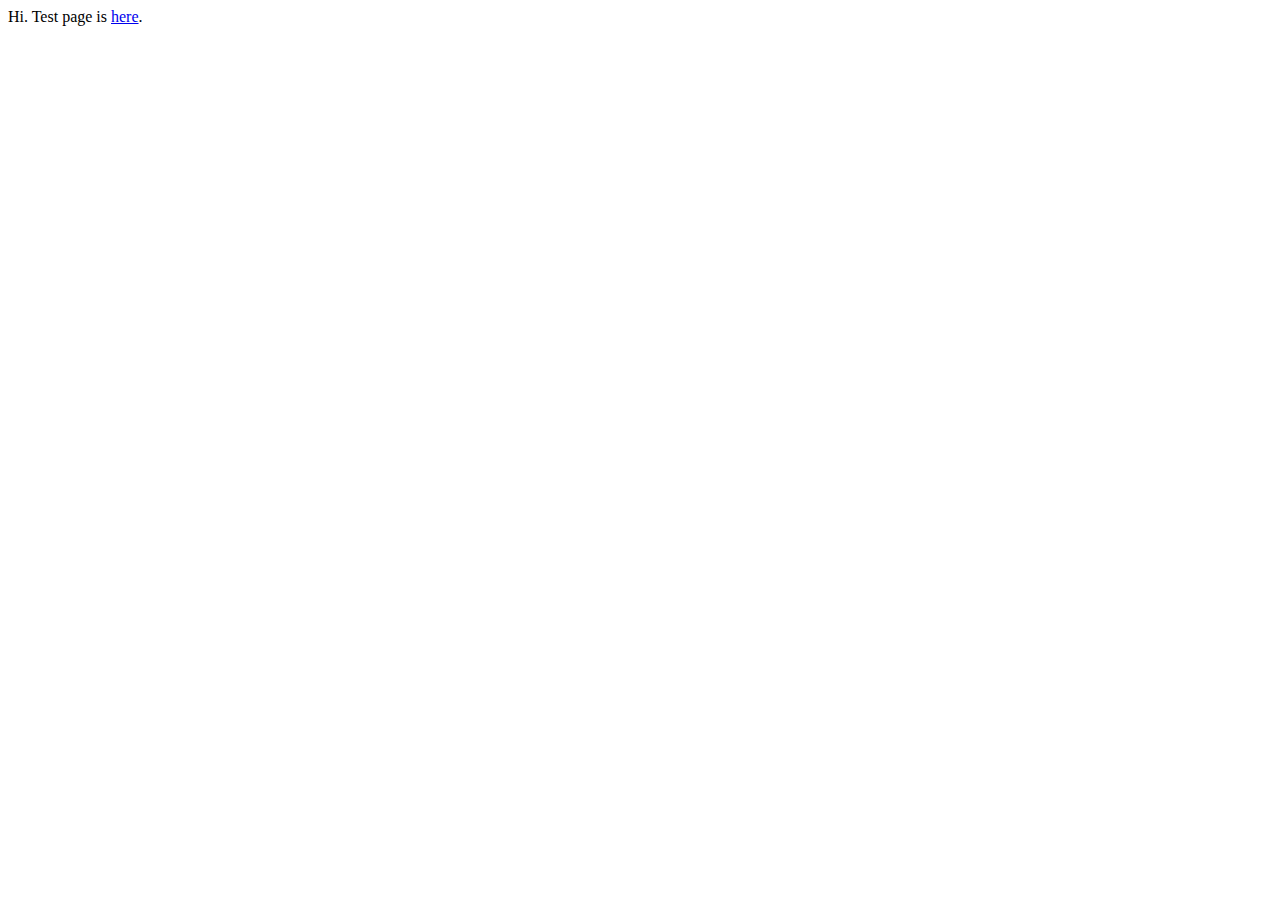
<file: index.html>
<!DOCTYPE html>
<html lang="ja">
<head>
  <meta charset="UTF-8">
  <meta name="viewport" content="width=device-width, initial-scale=1.0">
  <title>Index</title>
</head>
<body>
  Hi. Test page is <a href="2023-07-09.html">here</a>.
</body>
</html>
</file>
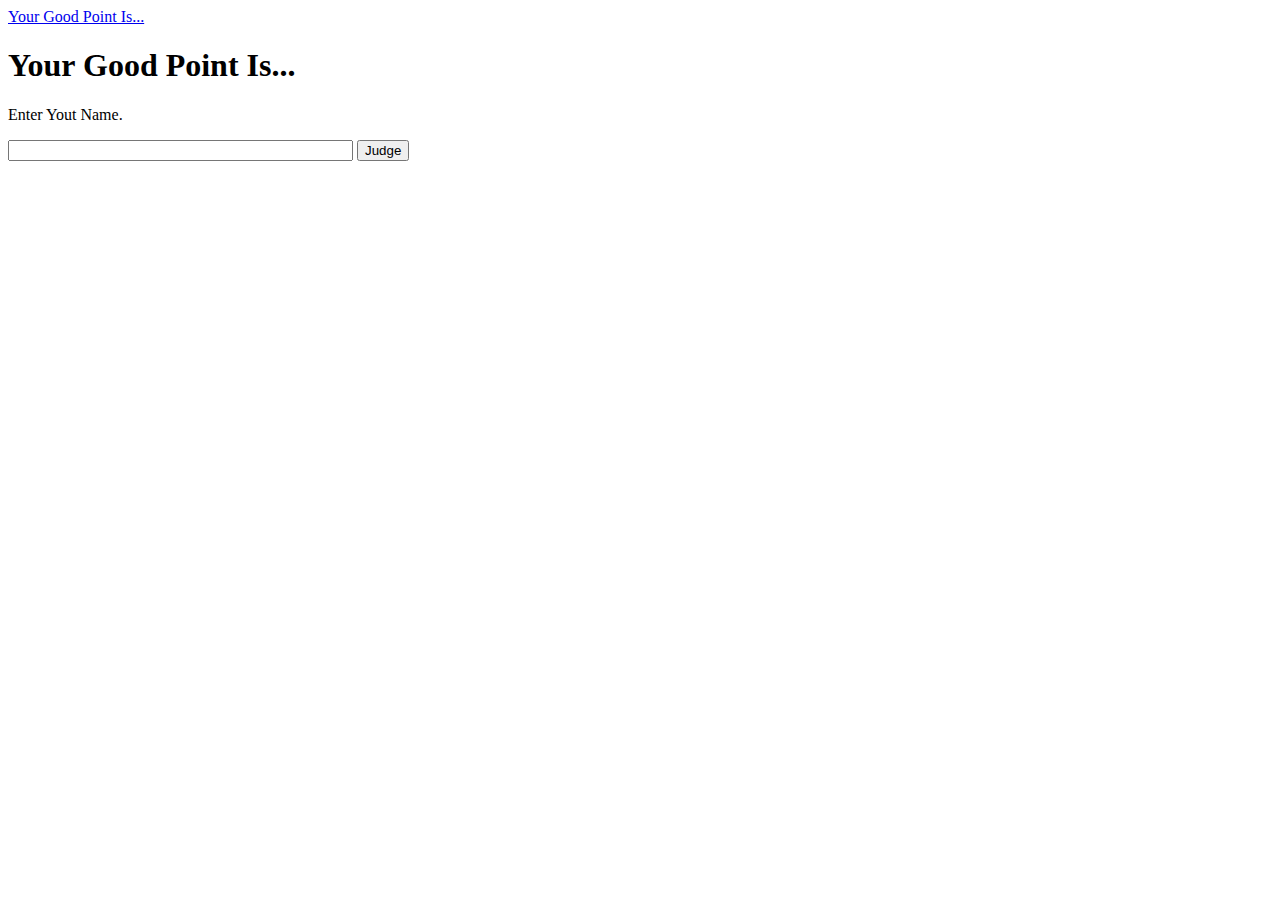
<file: 2023-07-09.html>
<!DOCTYPE html>
<html lang="ja">
  <head>
    <meta charset="UTF-8">
    <link href="https://cdn.jsdelivr.net/npm/bootstrap@5.3.0/dist/css/bootstrap.min.css" rel="stylesheet" integrity="sha384-9ndCyUaIbzAi2FUVXJi0CjmCapSmO7SnpJef0486qhLnuZ2cdeRhO02iuK6FUUVM" crossorigin="anonymous">
    <title>Your Good Point</title>
  </head>
  <body class="bg-danger-subtle">
    <header>
      <nav class="navbar bg-danger" data-bs-theme="dark">
        <div class="container-fluid">
          <a class="navbar-brand" href="#">Your Good Point Is...</a>
        </div>
      </nav>
    </header>
    <div class="container pt-5">
      <h1>Your Good Point Is...</h1>
      <p>Enter Yout Name.</p>
      <div class="row">
        <div class="col-sm-9 col-lg-6">
          <div class="input-group mb-3">
            <input type="text" class="form-control " id="user-name" size="40" maxlength="20" />
            <button class="btn btn-primary" id="assessment">Judge</button>
          </div>
        </div>
      </div>
      <div class="row">
        <div class="col-lg-9">
          <div id="result-area"></div>
        </div>
      </div>
      <div id="tweet-area" class="mt-3"></div>
    </div>
    <script src="2023-07-09.js"></script>
  </body>
</html>
</file>
